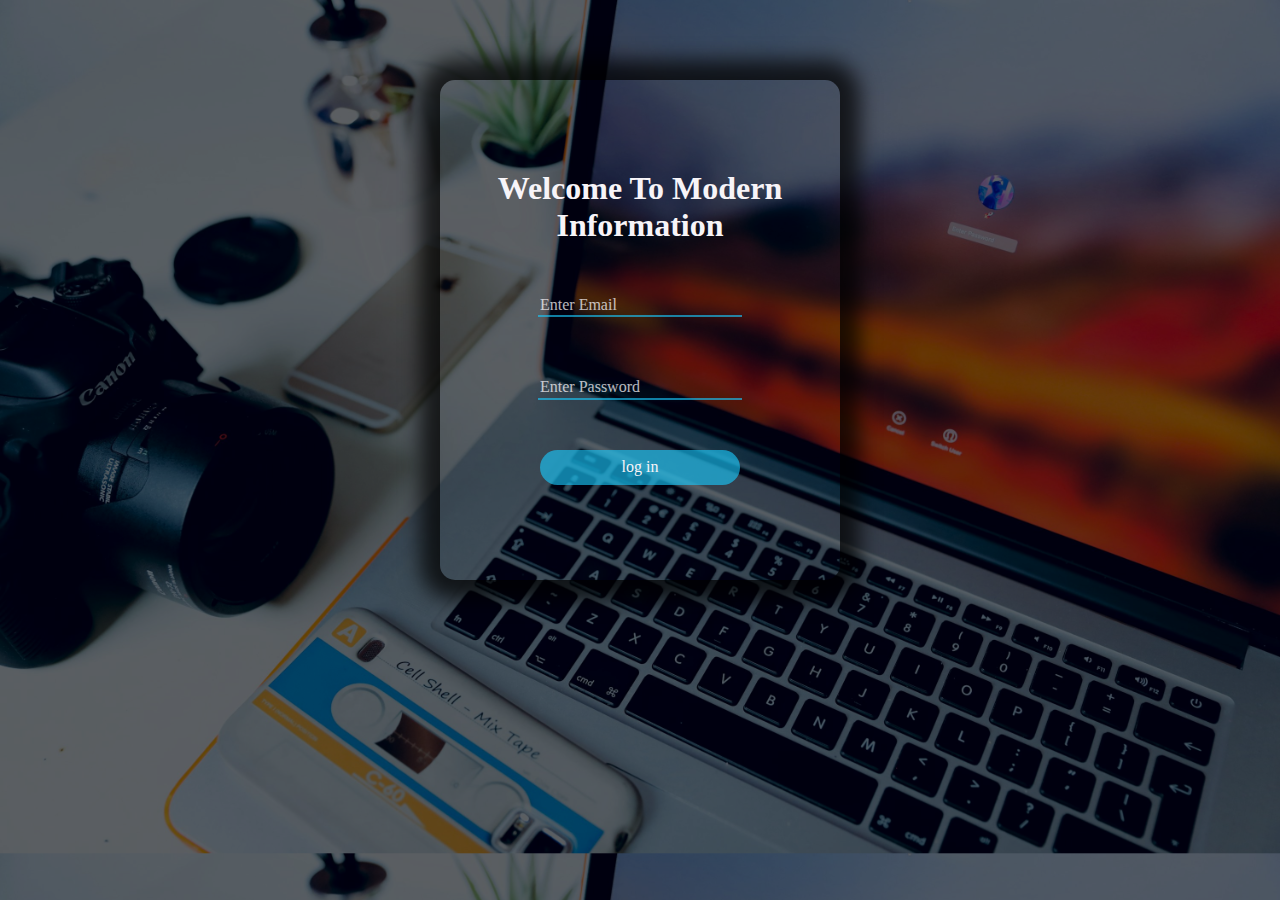
<file: index.html>
<!DOCTYPE html>
<html lang="en">
<head>
    <meta charset="UTF-8">
    <link rel="stylesheet" href="css/all.min.css">
    <link rel="stylesheet" href="css/normalize.css">
    <link rel="stylesheet" href="css/style.css">
    <link rel="stylesheet" href="https://cdnjs.cloudflare.com/ajax/libs/font-awesome/6.4.0/css/all.min.css" 
    integrity="sha512-iecdLmaskl7CVkqkXNQ/ZH/XLlvWZOJyj7Yy7tcenmpD1ypASozpmT/E0iPtmFIB46ZmdtAc9eNBvH0H/ZpiBw==" 
    crossorigin="anonymous" referrerpolicy="no-referrer" />
    <title>Document</title>
</head>
<body>
    <div class="big">
        <div class="parent">
            <div class="overly"></div>
        <div class="login">
            <div>
                <h1>Welcome To Modern Information</h1>
                <form action="">
                    <input id="email" type="email" name="Email" placeholder="Enter Email">
                    <input id="password" type="password" name="Password"placeholder="Enter Password">
                    <input class="button" type="button" value="log in" onclick="login()">        
                </form>
            </div>
        </div>
    </div>
    <script src="main.js"></script>
</body>
</html>
</file>
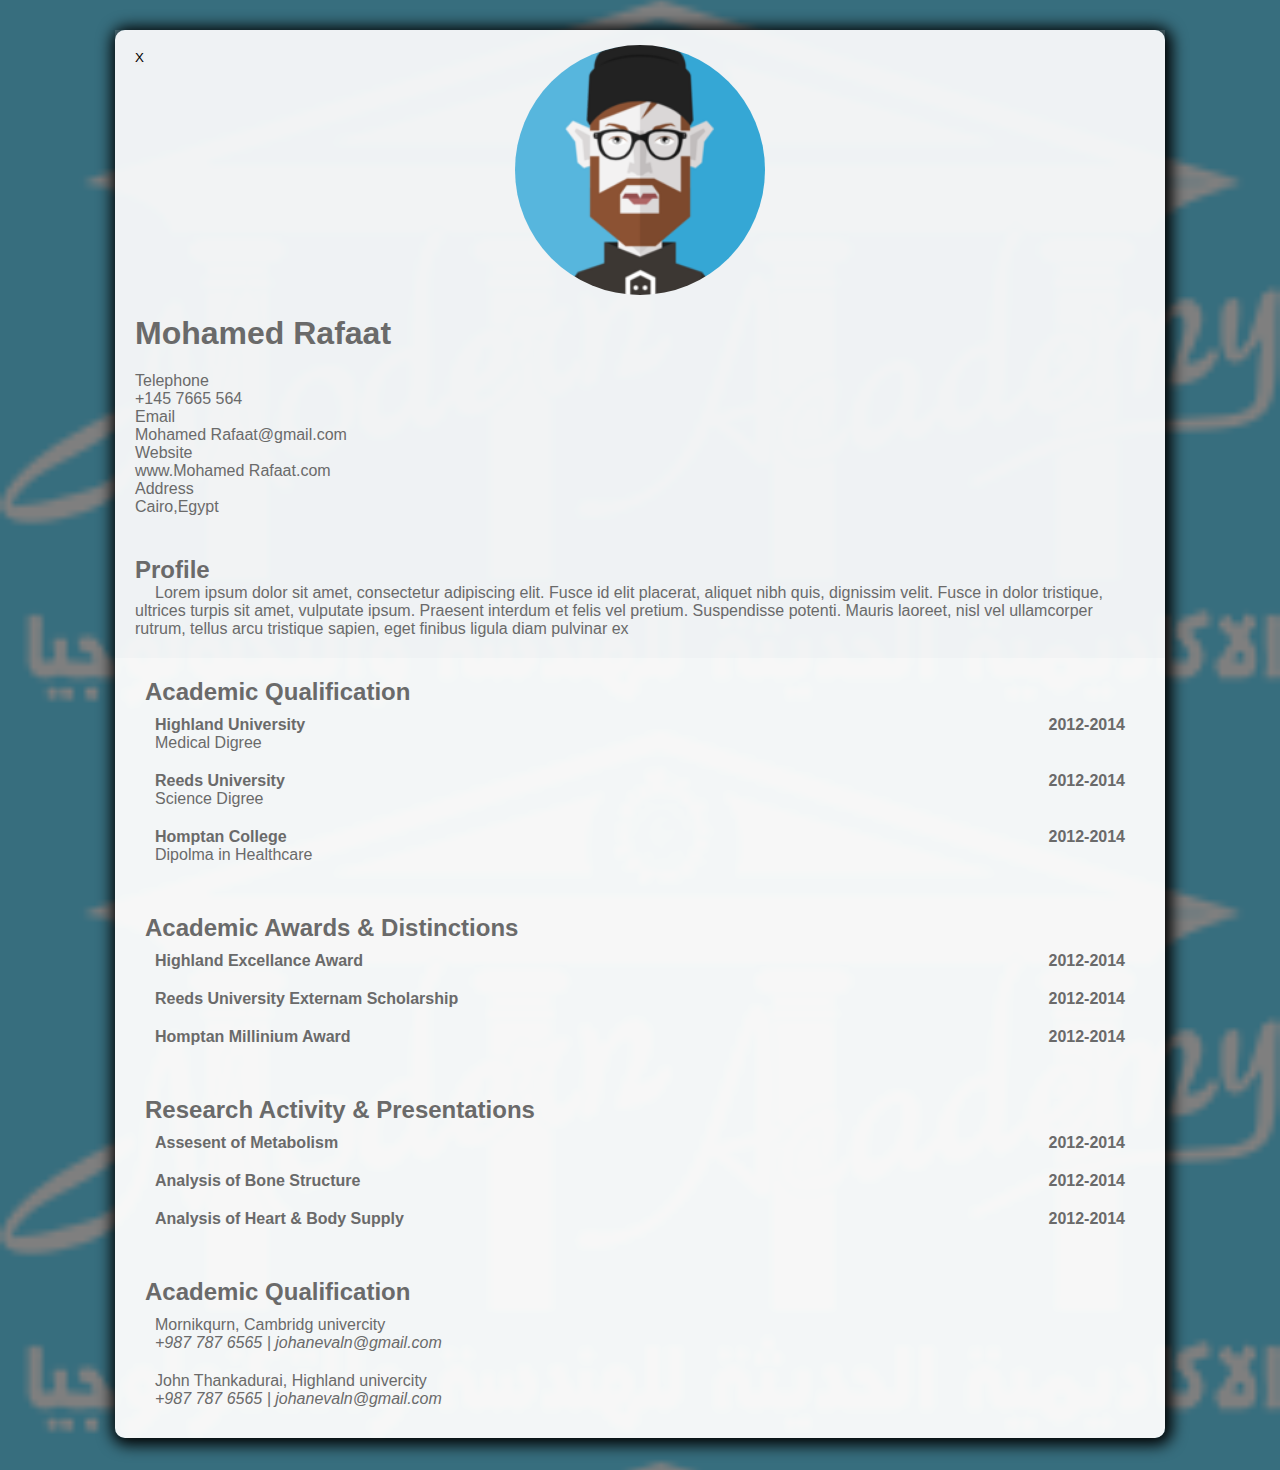
<file: protofolio1.html>
<!DOCTYPE html>
<html lang="en">
<head>
    <meta charset="UTF-8">
    <link rel="stylesheet" href="css/protofolio1.css">
    <title>Document</title>
</head>
<body>
    <div class="overlay"></div>

    <div class="container-fluid-overcover">
        <div class="container profile-box">
            <form action="home_page.html">
                <button class="backButton">X</button>
            </form>
            <div class="row">
                <div class="col-lg-4 col-md-5 leftgh">
                    <div class="image-box">
                        <img src="images/avatar-01.png  " alt="">
                    </div>
                    <div class="name-info">
                        <h1>Mohamed Rafaat</h1>
                        
                        <div class="row no-margin">
                            <div class="col-4 no-padding">
                                Telephone
                            </div>
                            <div class="col-8">
                                +145 7665 564
                            </div>
                        </div>
                        <div class="row no-margin">
                            <div class="col-4 no-padding">
                                Email
                            </div>
                            <div class="col-8">
                                Mohamed Rafaat@gmail.com
                            </div>
                        </div>
                        <div class="row no-margin">
                            <div class="col-4 no-padding">
                                Website
                            </div>
                            <div class="col-8">
                                www.Mohamed Rafaat.com
                            </div>
                        </div>
                        <div class="row no-margin">
                            <div class="col-4 no-padding">
                                Address
                            </div>
                            <div class="col-8">
                               Cairo,Egypt
                            </div>
                        </div>
                    </div>
                    <div class="profile">
                        <h2>Profile</h2>
                        <p>Lorem ipsum dolor sit amet, consectetur adipiscing elit. Fusce id elit placerat, aliquet nibh quis, dignissim velit. Fusce in dolor tristique, ultrices turpis sit amet, vulputate ipsum. Praesent interdum et felis vel pretium. Suspendisse potenti. Mauris laoreet, nisl vel ullamcorper rutrum, tellus arcu tristique sapien, eget finibus ligula diam pulvinar ex</p>
                    </div>
                </div>
                <div class="col-lg-8 col-md-7 no-padding">
                    <div class="rit-data">
                        <h2>Academic Qualification</h2>
                        <ul>
                            <li><b>Highland University <span>2012-2014</span></b>
                                <p>Medical Digree</p>
                            </li>
                            <li><b>Reeds University <span>2012-2014</span></b>
                                <p>Science Digree</p>
                            </li>
                            <li><b>Homptan College <span>2012-2014</span></b>
                                <p>Dipolma in  Healthcare</p>
                            </li>
                        </ul>
                    </div>
                    <div class="rit-data">
                        <h2>Academic Awards & Distinctions</h2>
                        <ul>
                            <li><b>Highland Excellance Award <span>2012-2014</span></b></li>
                            <li><b>Reeds University Externam Scholarship <span>2012-2014</span></b></li>
                            <li><b>Homptan Millinium Award <span>2012-2014</span></b></li>
                        </ul>
                    </div>
                    <div class="rit-data">
                        <h2>Research Activity & Presentations</h2>
                        <ul>
                            <li><b>Assesent of Metabolism <span>2012-2014</span></b></li>
                            <li><b>Analysis of Bone Structure <span>2012-2014</span></b></li>
                            <li><b>Analysis of Heart & Body Supply <span>2012-2014</span></b></li>
                        </ul>
                    </div>
                    <div class="rit-data referencess">
                        <h2>Academic Qualification</h2>
                        <ul>
                            <li>
                                <p>Mornikqurn, Cambridg univercity </p>
                                <i>+987 787 6565 | johanevaln@gmail.com</i>
                            </li>
                             <li>
                                <p>John Thankadurai, Highland univercity </p>
                                <i>+987 787 6565 | johanevaln@gmail.com</i>
                            </li>
                        </ul>
                    </div>
                </div>
            </div>
        </div>
    </div>
</body>
</body>
</html>
</file>
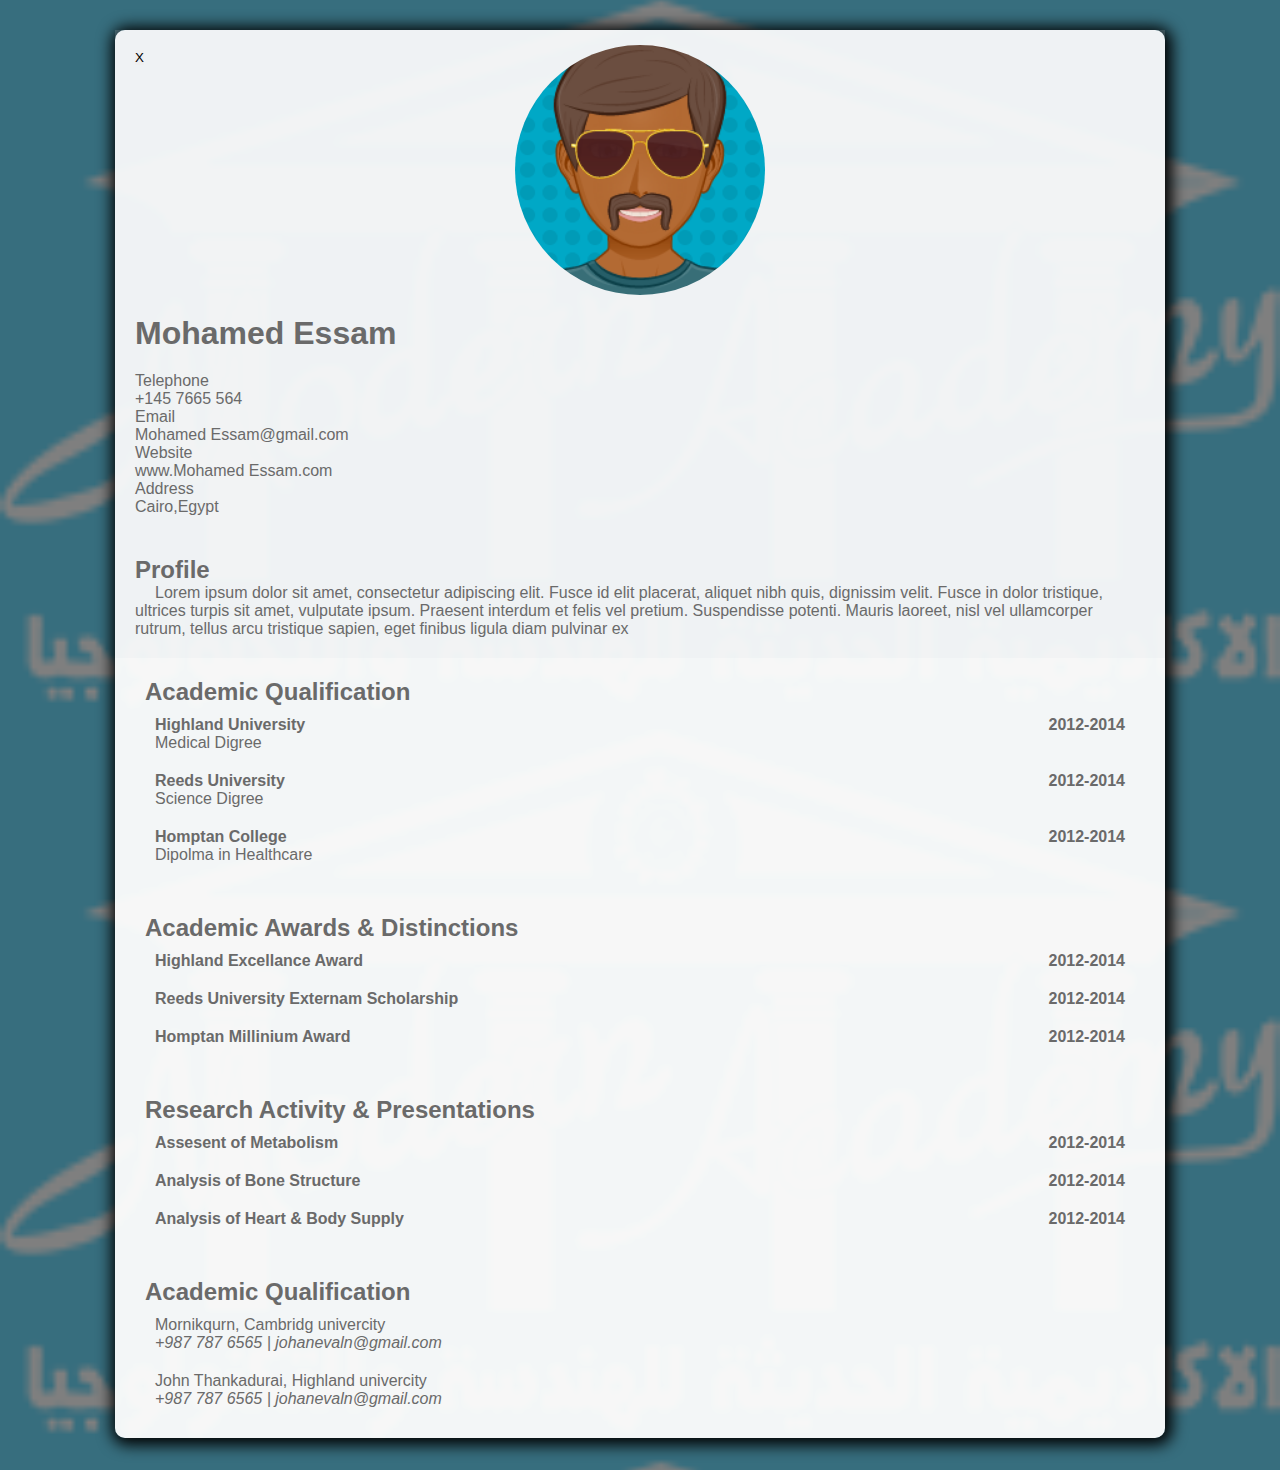
<file: protofolio2.html>
<!DOCTYPE html>
<html lang="en">
<head>
    <meta charset="UTF-8">
    <link rel="stylesheet" href="css/protofolio2.css">
    <title>Document</title>
</head>
<body >
    <div class="overlay"></div>
    <div class="container-fluid-overcover">
        <div class="container profile-box">
            <form action="home_page.html">
                <button class="backButton">X</button>
            </form>
            <div class="row">
                <div class="col-lg-4 col-md-5 leftgh">
                    <div class="image-box">
                        <img src="images/avatar-02.png  " alt="">
                    </div>
                    <div class="name-info">
                        <h1>Mohamed Essam</h1>
                        
                        <div class="row no-margin">
                            <div class="col-4 no-padding">
                                Telephone
                            </div>
                            <div class="col-8">
                                +145 7665 564
                            </div>
                        </div>
                        <div class="row no-margin">
                            <div class="col-4 no-padding">
                                Email
                            </div>
                            <div class="col-8">
                                Mohamed Essam@gmail.com
                            </div>
                        </div>
                        <div class="row no-margin">
                            <div class="col-4 no-padding">
                                Website
                            </div>
                            <div class="col-8">
                                www.Mohamed Essam.com
                            </div>
                        </div>
                        <div class="row no-margin">
                            <div class="col-4 no-padding">
                                Address
                            </div>
                            <div class="col-8">
                               Cairo,Egypt
                            </div>
                        </div>
                    </div>
                    <div class="profile">
                        <h2>Profile</h2>
                        <p>Lorem ipsum dolor sit amet, consectetur adipiscing elit. Fusce id elit placerat, aliquet nibh quis, dignissim velit. Fusce in dolor tristique, ultrices turpis sit amet, vulputate ipsum. Praesent interdum et felis vel pretium. Suspendisse potenti. Mauris laoreet, nisl vel ullamcorper rutrum, tellus arcu tristique sapien, eget finibus ligula diam pulvinar ex</p>
                    </div>
                </div>
                <div class="col-lg-8 col-md-7 no-padding">
                    <div class="rit-data">
                        <h2>Academic Qualification</h2>
                        <ul>
                            <li><b>Highland University <span>2012-2014</span></b>
                                <p>Medical Digree</p>
                            </li>
                            <li><b>Reeds University <span>2012-2014</span></b>
                                <p>Science Digree</p>
                            </li>
                            <li><b>Homptan College <span>2012-2014</span></b>
                                <p>Dipolma in  Healthcare</p>
                            </li>
                        </ul>
                    </div>
                    <div class="rit-data">
                        <h2>Academic Awards & Distinctions</h2>
                        <ul>
                            <li><b>Highland Excellance Award <span>2012-2014</span></b></li>
                            <li><b>Reeds University Externam Scholarship <span>2012-2014</span></b></li>
                            <li><b>Homptan Millinium Award <span>2012-2014</span></b></li>
                        </ul>
                    </div>
                    <div class="rit-data">
                        <h2>Research Activity & Presentations</h2>
                        <ul>
                            <li><b>Assesent of Metabolism <span>2012-2014</span></b></li>
                            <li><b>Analysis of Bone Structure <span>2012-2014</span></b></li>
                            <li><b>Analysis of Heart & Body Supply <span>2012-2014</span></b></li>
                        </ul>
                    </div>
                    <div class="rit-data referencess">
                        <h2>Academic Qualification</h2>
                        <ul>
                            <li>
                                <p>Mornikqurn, Cambridg univercity </p>
                                <i>+987 787 6565 | johanevaln@gmail.com</i>
                            </li>
                             <li>
                                <p>John Thankadurai, Highland univercity </p>
                                <i>+987 787 6565 | johanevaln@gmail.com</i>
                            </li>
                        </ul>
                    </div>
                </div>
            </div>
        </div>
    </div>
</body>
</body>
</html>
</file>
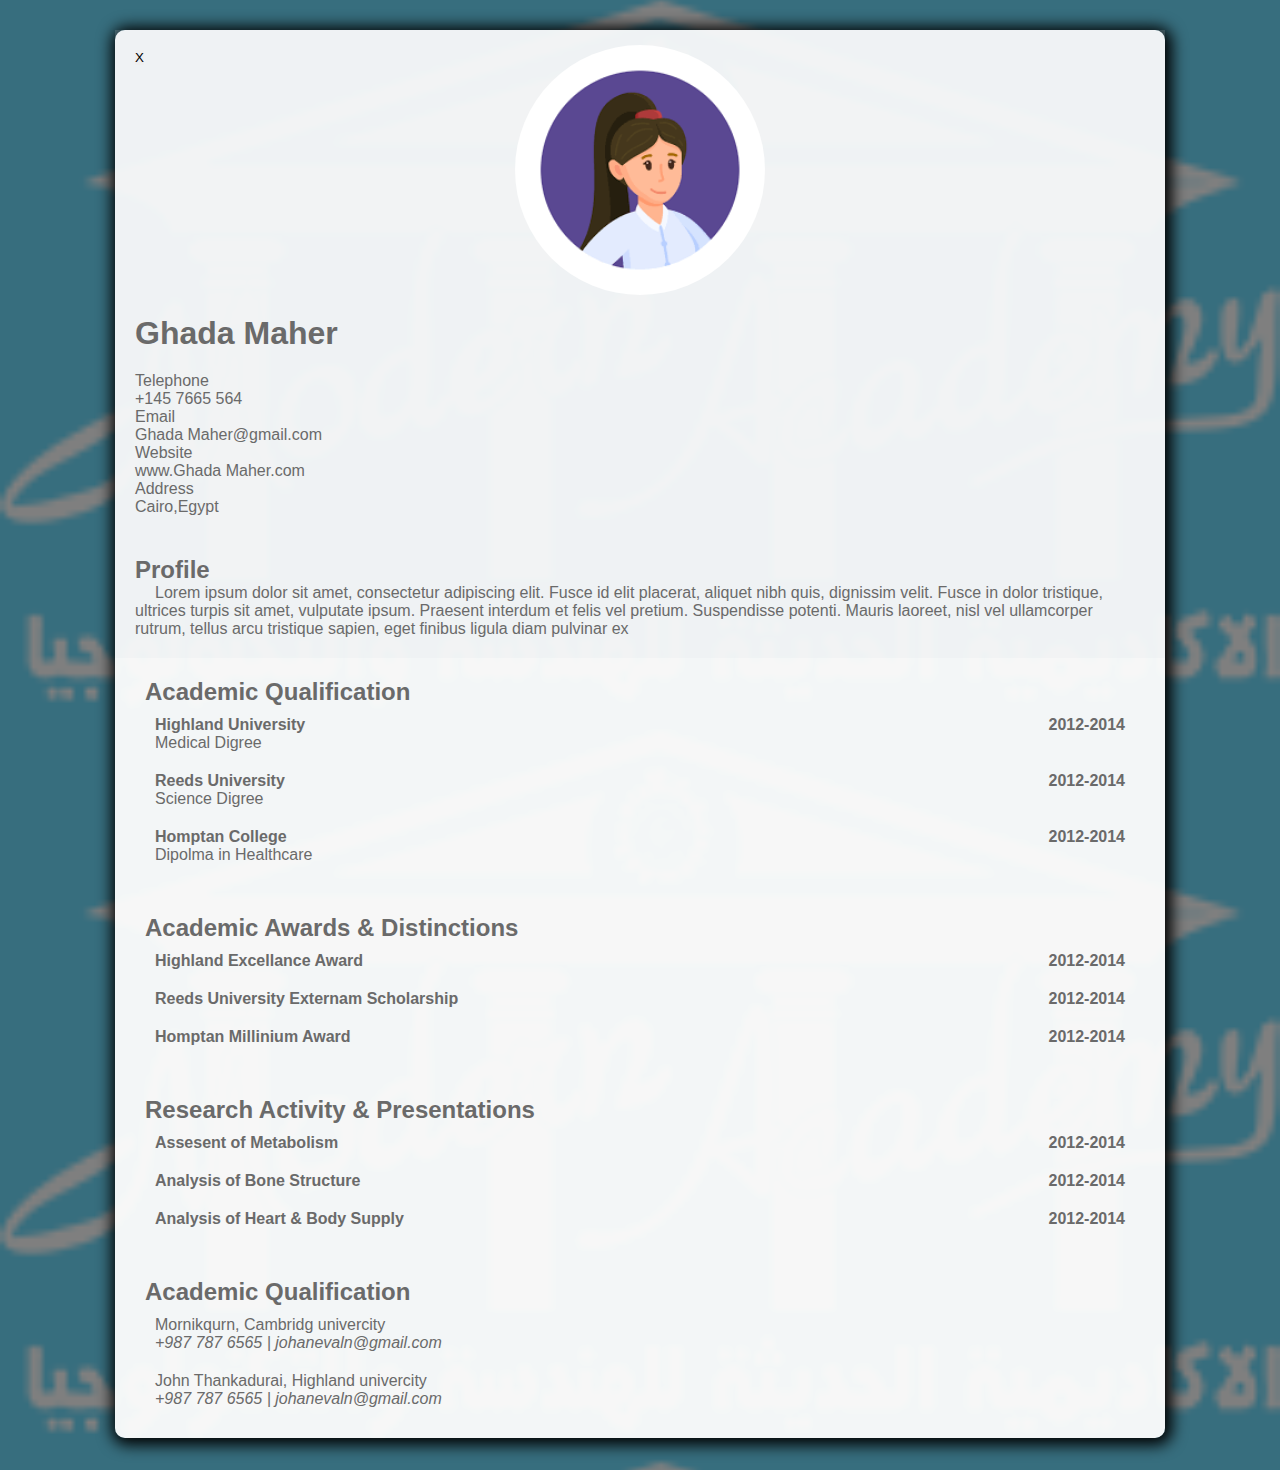
<file: protofolio3.html>
<!DOCTYPE html>
<html lang="en">
<head>
    <meta charset="UTF-8">
    <link rel="stylesheet" href="css/protofolio3.css">
    <title>Document</title>
</head>
<body>
    <div class="overlay"></div>
    <div class="container-fluid-overcover">
        <div class="container profile-box">
            <form action="home_page.html">
                <button class="backButton">X</button>
            </form>
            <div class="row">
                <div class="col-lg-4 col-md-5 leftgh">
                    <div class="image-box">
                        <img src="images/images (1).png " alt="">
                    </div>
                    <div class="name-info">
                        <h1>Ghada Maher</h1>
                        
                        <div class="row no-margin">
                            <div class="col-4 no-padding">
                                Telephone
                            </div>
                            <div class="col-8">
                                +145 7665 564
                            </div>
                        </div>
                        <div class="row no-margin">
                            <div class="col-4 no-padding">
                                Email
                            </div>
                            <div class="col-8">
                                Ghada Maher@gmail.com
                            </div>
                        </div>
                        <div class="row no-margin">
                            <div class="col-4 no-padding">
                                Website
                            </div>
                            <div class="col-8">
                                www.Ghada Maher.com
                            </div>
                        </div>
                        <div class="row no-margin">
                            <div class="col-4 no-padding">
                                Address
                            </div>
                            <div class="col-8">
                               Cairo,Egypt
                            </div>
                        </div>
                    </div>
                    <div class="profile">
                        <h2>Profile</h2>
                        <p>Lorem ipsum dolor sit amet, consectetur adipiscing elit. Fusce id elit placerat, aliquet nibh quis, dignissim velit. Fusce in dolor tristique, ultrices turpis sit amet, vulputate ipsum. Praesent interdum et felis vel pretium. Suspendisse potenti. Mauris laoreet, nisl vel ullamcorper rutrum, tellus arcu tristique sapien, eget finibus ligula diam pulvinar ex</p>
                    </div>
                </div>
                <div class="col-lg-8 col-md-7 no-padding">
                    <div class="rit-data">
                        <h2>Academic Qualification</h2>
                        <ul>
                            <li><b>Highland University <span>2012-2014</span></b>
                                <p>Medical Digree</p>
                            </li>
                            <li><b>Reeds University <span>2012-2014</span></b>
                                <p>Science Digree</p>
                            </li>
                            <li><b>Homptan College <span>2012-2014</span></b>
                                <p>Dipolma in  Healthcare</p>
                            </li>
                        </ul>
                    </div>
                    <div class="rit-data">
                        <h2>Academic Awards & Distinctions</h2>
                        <ul>
                            <li><b>Highland Excellance Award <span>2012-2014</span></b></li>
                            <li><b>Reeds University Externam Scholarship <span>2012-2014</span></b></li>
                            <li><b>Homptan Millinium Award <span>2012-2014</span></b></li>
                        </ul>
                    </div>
                    <div class="rit-data">
                        <h2>Research Activity & Presentations</h2>
                        <ul>
                            <li><b>Assesent of Metabolism <span>2012-2014</span></b></li>
                            <li><b>Analysis of Bone Structure <span>2012-2014</span></b></li>
                            <li><b>Analysis of Heart & Body Supply <span>2012-2014</span></b></li>
                        </ul>
                    </div>
                    <div class="rit-data referencess">
                        <h2>Academic Qualification</h2>
                        <ul>
                            <li>
                                <p>Mornikqurn, Cambridg univercity </p>
                                <i>+987 787 6565 | johanevaln@gmail.com</i>
                            </li>
                             <li>
                                <p>John Thankadurai, Highland univercity </p>
                                <i>+987 787 6565 | johanevaln@gmail.com</i>
                            </li>
                        </ul>
                    </div>
                </div>
            </div>
        </div>
    </div>
</body>
</body>
</html>
</file>
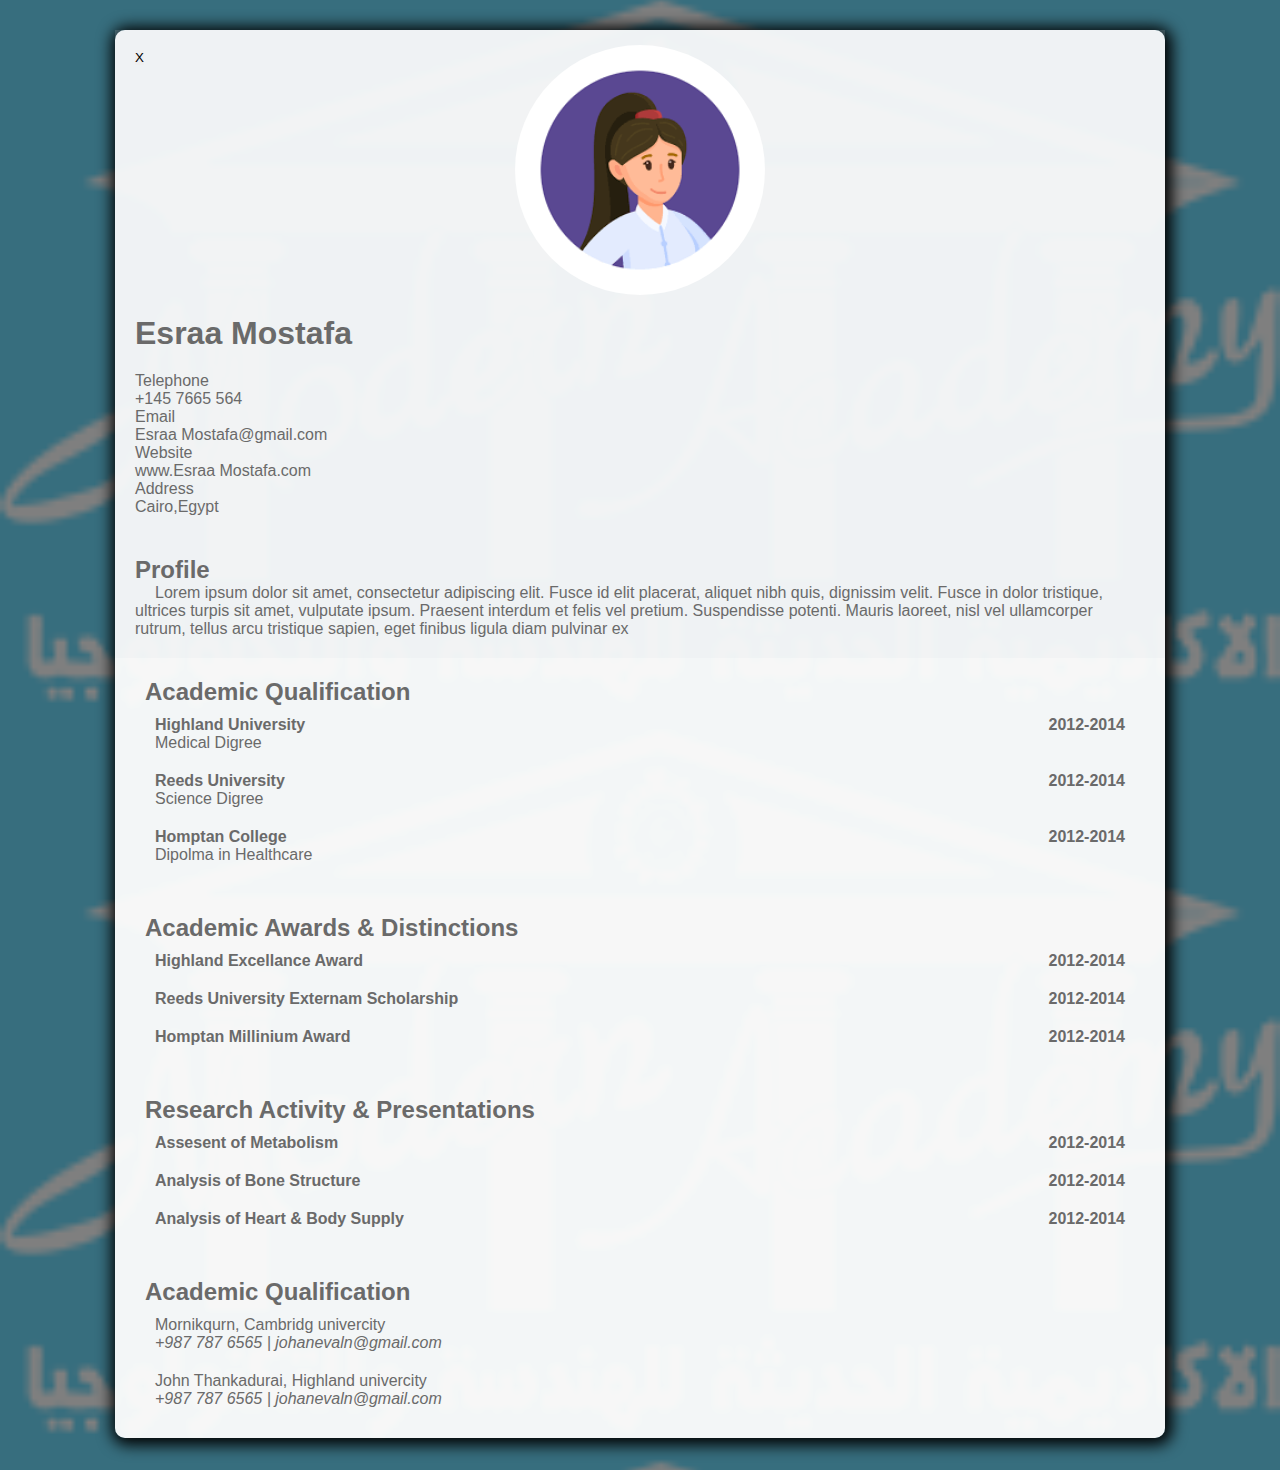
<file: protofolio4.html>
<!DOCTYPE html>
<html lang="en">
<head>
    <meta charset="UTF-8">
    <link rel="stylesheet" href="css/protofolio4.css">
    <title>Document</title>
</head>
<body>
    <div class="overlay"></div>
    <div class="container-fluid-overcover">
        <div class="container profile-box">
            <form action="home_page.html">
                <button class="backButton">X</button>
            </form>
            <div class="row">
                <div class="col-lg-4 col-md-5 leftgh">
                    <div class="image-box">
                        <img src="images/images (1).png " alt="">
                    </div>
                    <div class="name-info">
                        <h1>Esraa Mostafa</h1>
                        
                        <div class="row no-margin">
                            <div class="col-4 no-padding">
                                Telephone
                            </div>
                            <div class="col-8">
                                +145 7665 564
                            </div>
                        </div>
                        <div class="row no-margin">
                            <div class="col-4 no-padding">
                                Email
                            </div>
                            <div class="col-8">
                                Esraa Mostafa@gmail.com
                            </div>
                        </div>
                        <div class="row no-margin">
                            <div class="col-4 no-padding">
                                Website
                            </div>
                            <div class="col-8">
                                www.Esraa Mostafa.com
                            </div>
                        </div>
                        <div class="row no-margin">
                            <div class="col-4 no-padding">
                                Address
                            </div>
                            <div class="col-8">
                               Cairo,Egypt
                            </div>
                        </div>
                    </div>
                    <div class="profile">
                        <h2>Profile</h2>
                        <p>Lorem ipsum dolor sit amet, consectetur adipiscing elit. Fusce id elit placerat, aliquet nibh quis, dignissim velit. Fusce in dolor tristique, ultrices turpis sit amet, vulputate ipsum. Praesent interdum et felis vel pretium. Suspendisse potenti. Mauris laoreet, nisl vel ullamcorper rutrum, tellus arcu tristique sapien, eget finibus ligula diam pulvinar ex</p>
                    </div>
                </div>
                <div class="col-lg-8 col-md-7 no-padding">
                    <div class="rit-data">
                        <h2>Academic Qualification</h2>
                        <ul>
                            <li><b>Highland University <span>2012-2014</span></b>
                                <p>Medical Digree</p>
                            </li>
                            <li><b>Reeds University <span>2012-2014</span></b>
                                <p>Science Digree</p>
                            </li>
                            <li><b>Homptan College <span>2012-2014</span></b>
                                <p>Dipolma in  Healthcare</p>
                            </li>
                        </ul>
                    </div>
                    <div class="rit-data">
                        <h2>Academic Awards & Distinctions</h2>
                        <ul>
                            <li><b>Highland Excellance Award <span>2012-2014</span></b></li>
                            <li><b>Reeds University Externam Scholarship <span>2012-2014</span></b></li>
                            <li><b>Homptan Millinium Award <span>2012-2014</span></b></li>
                        </ul>
                    </div>
                    <div class="rit-data">
                        <h2>Research Activity & Presentations</h2>
                        <ul>
                            <li><b>Assesent of Metabolism <span>2012-2014</span></b></li>
                            <li><b>Analysis of Bone Structure <span>2012-2014</span></b></li>
                            <li><b>Analysis of Heart & Body Supply <span>2012-2014</span></b></li>
                        </ul>
                    </div>
                    <div class="rit-data referencess">
                        <h2>Academic Qualification</h2>
                        <ul>
                            <li>
                                <p>Mornikqurn, Cambridg univercity </p>
                                <i>+987 787 6565 | johanevaln@gmail.com</i>
                            </li>
                             <li>
                                <p>John Thankadurai, Highland univercity </p>
                                <i>+987 787 6565 | johanevaln@gmail.com</i>
                            </li>
                        </ul>
                    </div>
                </div>
            </div>
        </div>
    </div>
</body>
</body>
</html>
</file>
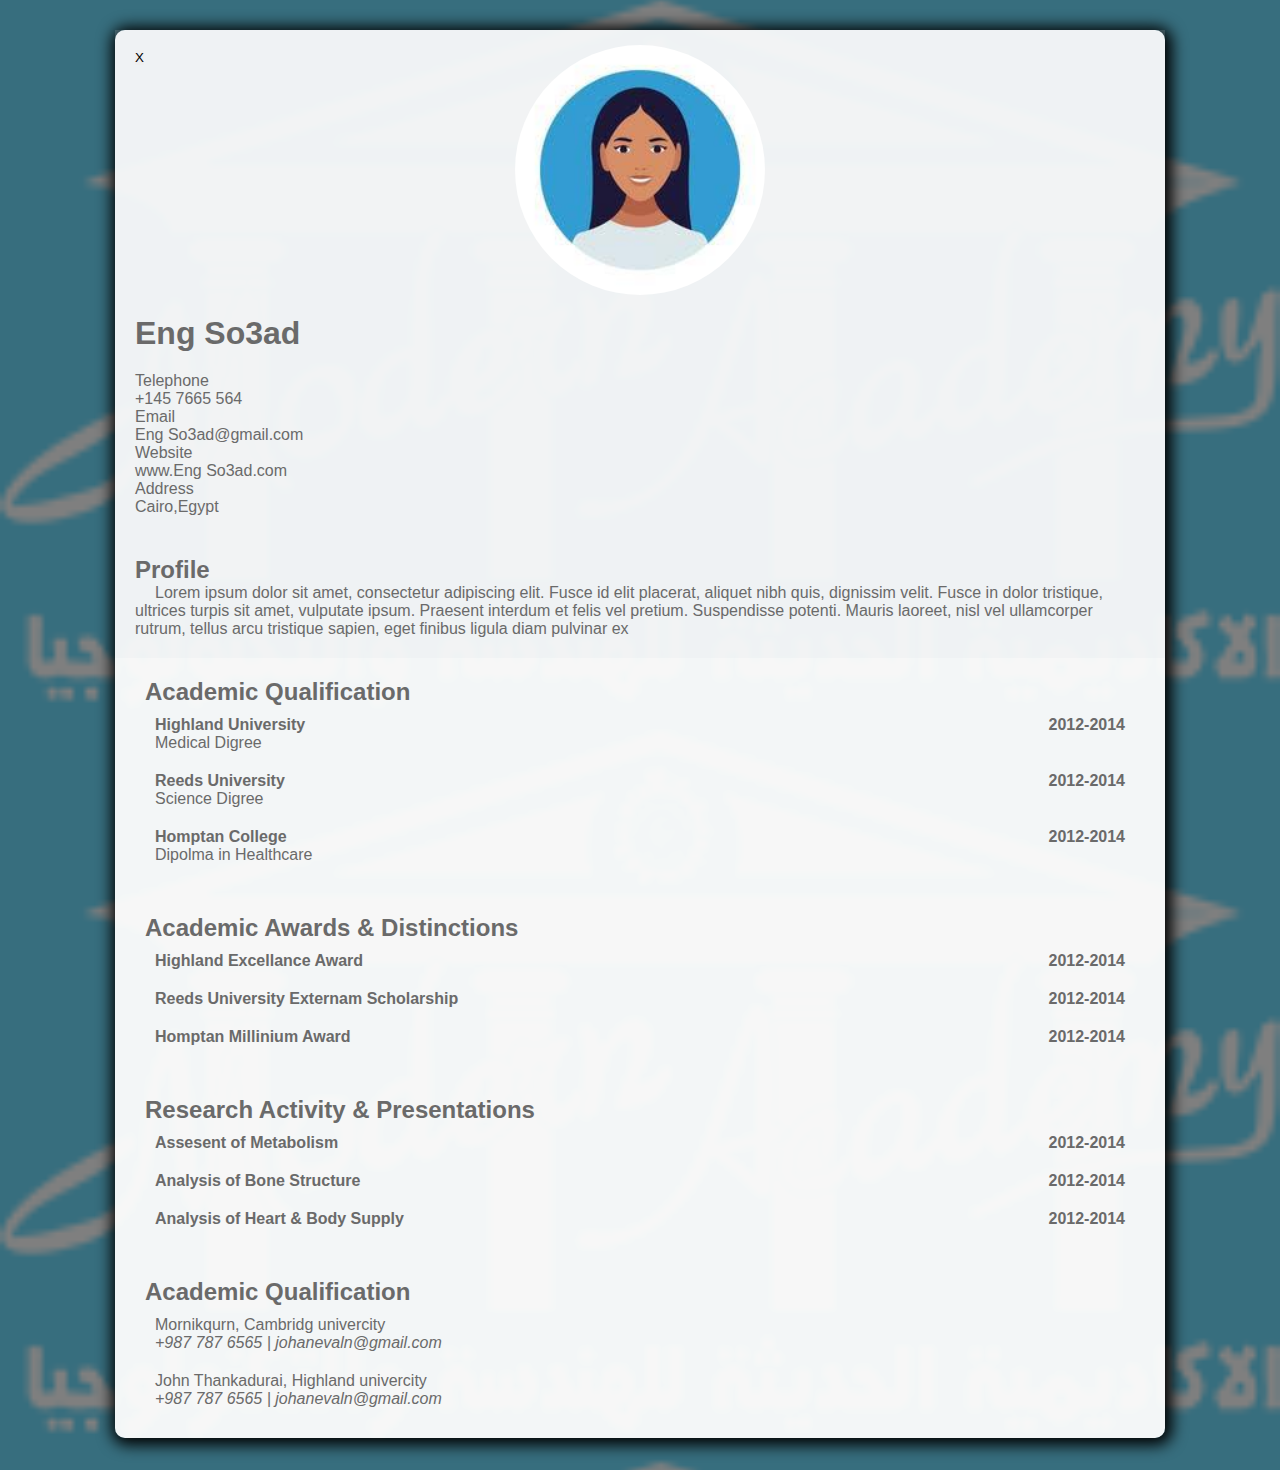
<file: protofolio5.html>
<!DOCTYPE html>
<html lang="en">
<head>
    <meta charset="UTF-8">
    <link rel="stylesheet" href="css/protofolio5.css">
    <title>Document</title>
</head>
<body>
    <div class="overlay"></div>
    <div class="container-fluid-overcover">
        <div class="container profile-box">
            <form action="home_page.html">
                <button class="backButton">X</button>
            </form>
            <div class="row">
                <div class="col-lg-4 col-md-5 leftgh">
                    <div class="image-box">
                        <img src="images/images.jpg " alt="">
                    </div>
                    <div class="name-info">
                        <h1>Eng So3ad</h1>
                        
                        <div class="row no-margin">
                            <div class="col-4 no-padding">
                                Telephone
                            </div>
                            <div class="col-8">
                                +145 7665 564
                            </div>
                        </div>
                        <div class="row no-margin">
                            <div class="col-4 no-padding">
                                Email
                            </div>
                            <div class="col-8">
                                Eng So3ad@gmail.com
                            </div>
                        </div>
                        <div class="row no-margin">
                            <div class="col-4 no-padding">
                                Website
                            </div>
                            <div class="col-8">
                                www.Eng So3ad.com
                            </div>
                        </div>
                        <div class="row no-margin">
                            <div class="col-4 no-padding">
                                Address
                            </div>
                            <div class="col-8">
                               Cairo,Egypt
                            </div>
                        </div>
                    </div>
                    <div class="profile">
                        <h2>Profile</h2>
                        <p>Lorem ipsum dolor sit amet, consectetur adipiscing elit. Fusce id elit placerat, aliquet nibh quis, dignissim velit. Fusce in dolor tristique, ultrices turpis sit amet, vulputate ipsum. Praesent interdum et felis vel pretium. Suspendisse potenti. Mauris laoreet, nisl vel ullamcorper rutrum, tellus arcu tristique sapien, eget finibus ligula diam pulvinar ex</p>
                    </div>
                </div>
                <div class="col-lg-8 col-md-7 no-padding">
                    <div class="rit-data">
                        <h2>Academic Qualification</h2>
                        <ul>
                            <li><b>Highland University <span>2012-2014</span></b>
                                <p>Medical Digree</p>
                            </li>
                            <li><b>Reeds University <span>2012-2014</span></b>
                                <p>Science Digree</p>
                            </li>
                            <li><b>Homptan College <span>2012-2014</span></b>
                                <p>Dipolma in  Healthcare</p>
                            </li>
                        </ul>
                    </div>
                    <div class="rit-data">
                        <h2>Academic Awards & Distinctions</h2>
                        <ul>
                            <li><b>Highland Excellance Award <span>2012-2014</span></b></li>
                            <li><b>Reeds University Externam Scholarship <span>2012-2014</span></b></li>
                            <li><b>Homptan Millinium Award <span>2012-2014</span></b></li>
                        </ul>
                    </div>
                    <div class="rit-data">
                        <h2>Research Activity & Presentations</h2>
                        <ul>
                            <li><b>Assesent of Metabolism <span>2012-2014</span></b></li>
                            <li><b>Analysis of Bone Structure <span>2012-2014</span></b></li>
                            <li><b>Analysis of Heart & Body Supply <span>2012-2014</span></b></li>
                        </ul>
                    </div>
                    <div class="rit-data referencess">
                        <h2>Academic Qualification</h2>
                        <ul>
                            <li>
                                <p>Mornikqurn, Cambridg univercity </p>
                                <i>+987 787 6565 | johanevaln@gmail.com</i>
                            </li>
                             <li>
                                <p>John Thankadurai, Highland univercity </p>
                                <i>+987 787 6565 | johanevaln@gmail.com</i>
                            </li>
                        </ul>
                    </div>
                </div>
            </div>
        </div>
    </div>
</body>
</body>
</html>
</file>
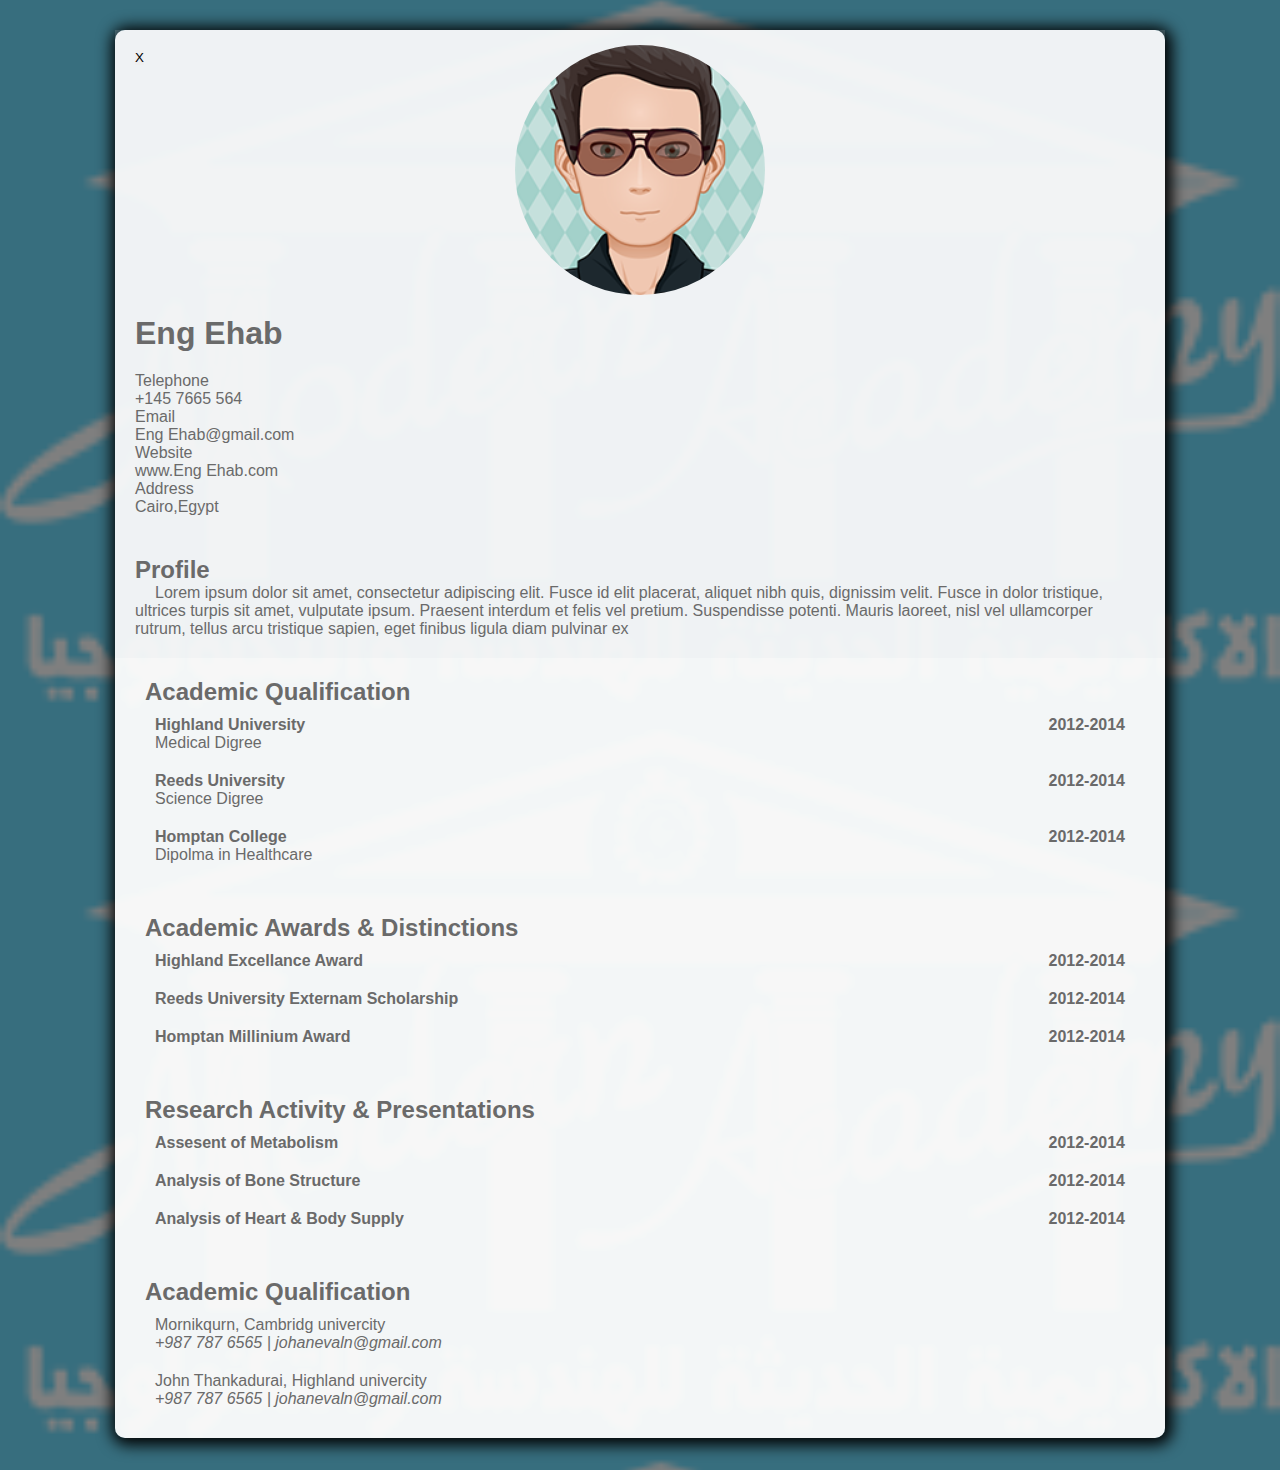
<file: protofolio6.html>
<!DOCTYPE html>
<html lang="en">
<head>
    <meta charset="UTF-8">
    <link rel="stylesheet" href="css/protofolio6.css">
    <title>Document</title>
</head>
<body>
    <div class="overlay"></div>
    <div class="container-fluid-overcover">
        <div class="container profile-box">
            <form action="home_page.html">
                <button class="backButton">X</button>
            </form>
            <div class="row">
                <div class="col-lg-4 col-md-5 leftgh">
                    <div class="image-box">
                        <img src="images/avatar-06.png  " alt="">
                    </div>
                    <div class="name-info">
                        <h1>Eng Ehab</h1>
                        
                        <div class="row no-margin">
                            <div class="col-4 no-padding">
                                Telephone
                            </div>
                            <div class="col-8">
                                +145 7665 564
                            </div>
                        </div>
                        <div class="row no-margin">
                            <div class="col-4 no-padding">
                                Email
                            </div>
                            <div class="col-8">
                                Eng Ehab@gmail.com
                            </div>
                        </div>
                        <div class="row no-margin">
                            <div class="col-4 no-padding">
                                Website
                            </div>
                            <div class="col-8">
                                www.Eng Ehab.com
                            </div>
                        </div>
                        <div class="row no-margin">
                            <div class="col-4 no-padding">
                                Address
                            </div>
                            <div class="col-8">
                               Cairo,Egypt
                            </div>
                        </div>
                    </div>
                    <div class="profile">
                        <h2>Profile</h2>
                        <p>Lorem ipsum dolor sit amet, consectetur adipiscing elit. Fusce id elit placerat, aliquet nibh quis, dignissim velit. Fusce in dolor tristique, ultrices turpis sit amet, vulputate ipsum. Praesent interdum et felis vel pretium. Suspendisse potenti. Mauris laoreet, nisl vel ullamcorper rutrum, tellus arcu tristique sapien, eget finibus ligula diam pulvinar ex</p>
                    </div>
                </div>
                <div class="col-lg-8 col-md-7 no-padding">
                    <div class="rit-data">
                        <h2>Academic Qualification</h2>
                        <ul>
                            <li><b>Highland University <span>2012-2014</span></b>
                                <p>Medical Digree</p>
                            </li>
                            <li><b>Reeds University <span>2012-2014</span></b>
                                <p>Science Digree</p>
                            </li>
                            <li><b>Homptan College <span>2012-2014</span></b>
                                <p>Dipolma in  Healthcare</p>
                            </li>
                        </ul>
                    </div>
                    <div class="rit-data">
                        <h2>Academic Awards & Distinctions</h2>
                        <ul>
                            <li><b>Highland Excellance Award <span>2012-2014</span></b></li>
                            <li><b>Reeds University Externam Scholarship <span>2012-2014</span></b></li>
                            <li><b>Homptan Millinium Award <span>2012-2014</span></b></li>
                        </ul>
                    </div>
                    <div class="rit-data">
                        <h2>Research Activity & Presentations</h2>
                        <ul>
                            <li><b>Assesent of Metabolism <span>2012-2014</span></b></li>
                            <li><b>Analysis of Bone Structure <span>2012-2014</span></b></li>
                            <li><b>Analysis of Heart & Body Supply <span>2012-2014</span></b></li>
                        </ul>
                    </div>
                    <div class="rit-data referencess">
                        <h2>Academic Qualification</h2>
                        <ul>
                            <li>
                                <p>Mornikqurn, Cambridg univercity </p>
                                <i>+987 787 6565 | johanevaln@gmail.com</i>
                            </li>
                             <li>
                                <p>John Thankadurai, Highland univercity </p>
                                <i>+987 787 6565 | johanevaln@gmail.com</i>
                            </li>
                        </ul>
                    </div>
                </div>
            </div>
        </div>
    </div>
</body>
</body>
</html>
</file>
<file: css/style.css>
body{
    color: #f7f4f8;
    background-image: url(../images/photo-1529539795054-3c162aab037a.jfif);
    background-size: cover;
}
h1{
    text-align: center;
    margin-top: 90px;
}
.login{
    margin-top: 80px;
    display: flex;
    flex-direction: column;
    justify-content: center;
    align-items: center; 
}
.overly{
    position: absolute;
    left: 0;
    top: 0;
    width: 100%;
    height: 100%;
    background-color: rgb(0 0 0 / 60%);
    z-index: -1;
}
.login div{

    border-radius: 15px;
    box-shadow:0px 0px 20px 20px #000000b8 ;
    height: 500px;
    width: 400px;
}
form{
    display: flex;
    flex-direction: column;
    justify-content: center;
    align-items: center;
}
input{
    color: #f7f4f8;

    border:none;
    border-bottom:2px solid #19c8faa1;
    background-color: transparent;
    margin-top: 30px;
    margin-bottom: 30px;
}
input:focus{
    color: #f7f4f8;
    outline: none;
    border-bottom:2px solid #19c8faa1;
}
ul{
    padding: 0;
    margin: 0;
    height: 50px;
    display: flex;
    flex-direction: row;
    justify-content: space-around;
    align-items: center;
}
li{

    list-style-type:none;
}
.button{
    color: #f7f4f8;
    border-radius: 20px;
    outline: none;
    border: none;
    background-color: #19c8faa1;
    height: 35px;;
    width:50%;
    margin-top: 20px;
}
::placeholder{
    color: #f7f4f8;
    opacity: 75%;
}
i{
    font-size: 25px;
    color: #19c8faa1;
}
</file>
<file: css/protofolio1.css>
* {
  margin: 0px;
  padding: 0px;
  list-style: none;
 }

h1, h2, h3, h4, h5, h6 {
  font-family: "mouse-500", Arial, Helvetica, sans-serif; }

strong {
  font-family: "mouse-500", Arial, Helvetica, sans-serif; }

body {
  background-image:url(../images/logo.png) !important ;
  background-color: #19c8faa1;
  background-size: contain;
  font-family: "mouse-300", Arial, Helvetica, sans-serif;
  color: #6A6A6A; 
}
.overlay{
    position: absolute;
    left: 0;
    top: 0;
    width: 100%;
    height: 1470px;
    background-color: rgba(0, 0, 0,50%);
    z-index: -1;
}
div .image-box {
    display: flex;
    justify-content: center;
}
.image-box img{
    margin-top: 15px;
    width: 250px;
    height: 250px;
    border-radius: 50%;
}
.profile-box {
  border-radius: 10px;
  width: 1050px;
  margin: 30px auto;
  box-shadow: 2px 2px 15px 5px black;
  background-color: #fffffff0;
  position: relative;
 }
 button.backButton{
  position: absolute;
  top:20px;
  left:20px;
  border: none;
  outline: none;
  cursor: pointer;

 }
  @media screen and (max-width: 1070px) {
    .profile-box {
      margin: 0px; } }
  .profile-box .leftgh {
    padding: 0px;
    background-color: #d9e2e62a; }
    .profile-box .leftgh .name-info {
      padding: 20px; }
      .profile-box .leftgh .name-info h1 {
        margin-bottom: 20px; }
    .profile-box .leftgh .profile {
      padding: 20px; }
      .profile-box .leftgh .profile p {
        text-indent: 20px; }
  .profile-box .rit-data {
    padding: 20px 30px; }
    @media screen and (max-width: 470px) {
      .profile-box .rit-data {
        padding: 15px; }
        .profile-box .rit-data h2 {
          font-size: 28px; } }
    .profile-box .rit-data ul li {
      padding: 10px; }
      .profile-box .rit-data ul li span {
        float: right; }
      @media screen and (max-width: 480px) {
        .profile-box .rit-data ul li {
          font-size: .9rem; } }
            
/*# sourceMappingURL=style.css.map */
</file>
<file: css/protofolio2.css>
* {
    margin: 0px;
    padding: 0px;
    list-style: none;
   }
  
  h1, h2, h3, h4, h5, h6 {
    font-family: "mouse-500", Arial, Helvetica, sans-serif; }
  
  strong {
    font-family: "mouse-500", Arial, Helvetica, sans-serif; }
  
  body {
    background-image:url(../images/logo.png) !important ;
    background-color: #19c8faa1;
    background-size: contain;
    font-family: "mouse-300", Arial, Helvetica, sans-serif;
    color: #6A6A6A; 
  }
  .overlay{
      position: absolute;
      left: 0;
      top: 0;
      width: 100%;
      height: 1470px;
      background-color: rgba(0, 0, 0,50%);
      z-index: -1;
  }
  div .image-box {
      display: flex;
      justify-content: center;
  }
  .image-box img{
      margin-top: 15px;
      width: 250px;
      height: 250px;
      border-radius: 50%;
  }
  .profile-box {
    border-radius: 10px;
    width: 1050px;
    margin: 30px auto;
    box-shadow: 2px 2px 15px 5px black;
    background-color: #fffffff0;
    position: relative;
   }
   button.backButton{
    position: absolute;
    top:20px;
    left:20px;
    border: none;
    outline: none;
    cursor: pointer;

   }
    @media screen and (max-width: 1070px) {
      .profile-box {
        margin: 0px; } }
    .profile-box .leftgh {
      padding: 0px;
      background-color: #d9e2e62a; }
      .profile-box .leftgh .name-info {
        padding: 20px; }
        .profile-box .leftgh .name-info h1 {
          margin-bottom: 20px; }
      .profile-box .leftgh .profile {
        padding: 20px; }
        .profile-box .leftgh .profile p {
          text-indent: 20px; }
    .profile-box .rit-data {
      padding: 20px 30px; }
      @media screen and (max-width: 470px) {
        .profile-box .rit-data {
          padding: 15px; }
          .profile-box .rit-data h2 {
            font-size: 28px; } }
      .profile-box .rit-data ul li {
        padding: 10px; }
        .profile-box .rit-data ul li span {
          float: right; }
        @media screen and (max-width: 480px) {
          .profile-box .rit-data ul li {
            font-size: .9rem; } }
              
  /*# sourceMappingURL=style.css.map */
</file>
<file: css/protofolio3.css>
* {
    margin: 0px;
    padding: 0px;
    list-style: none;
   }
  
  h1, h2, h3, h4, h5, h6 {
    font-family: "mouse-500", Arial, Helvetica, sans-serif; }
  
  strong {
    font-family: "mouse-500", Arial, Helvetica, sans-serif; }
  
  body {
    background-image:url(../images/logo.png) !important ;
    background-color: #19c8faa1;
    background-size: contain;
    font-family: "mouse-300", Arial, Helvetica, sans-serif;
    color: #6A6A6A; 
  }
  .overlay{
      position: absolute;
      left: 0;
      top: 0;
      width: 100%;
      height: 1470px;
      background-color: rgba(0, 0, 0,50%);
      z-index: -1;
  }
  div .image-box {
      display: flex;
      justify-content: center;
  }
  .image-box img{
      margin-top: 15px;
      width: 250px;
      height: 250px;
      border-radius: 50%;
  }
  .profile-box {
    border-radius: 10px;
    width: 1050px;
    margin: 30px auto;
    box-shadow: 2px 2px 15px 5px black;
    background-color: #fffffff0;
    position: relative;
   }
   button.backButton{
    position: absolute;
    top:20px;
    left:20px;
    border: none;
    outline: none;
    cursor: pointer;

   }
    @media screen and (max-width: 1070px) {
      .profile-box {
        margin: 0px; } }
    .profile-box .leftgh {
      padding: 0px;
      background-color: #d9e2e62a; }
      .profile-box .leftgh .name-info {
        padding: 20px; }
        .profile-box .leftgh .name-info h1 {
          margin-bottom: 20px; }
      .profile-box .leftgh .profile {
        padding: 20px; }
        .profile-box .leftgh .profile p {
          text-indent: 20px; }
    .profile-box .rit-data {
      padding: 20px 30px; }
      @media screen and (max-width: 470px) {
        .profile-box .rit-data {
          padding: 15px; }
          .profile-box .rit-data h2 {
            font-size: 28px; } }
      .profile-box .rit-data ul li {
        padding: 10px; }
        .profile-box .rit-data ul li span {
          float: right; }
        @media screen and (max-width: 480px) {
          .profile-box .rit-data ul li {
            font-size: .9rem; } }
              
  /*# sourceMappingURL=style.css.map */
</file>
<file: css/protofolio4.css>
* {
    margin: 0px;
    padding: 0px;
    list-style: none;
   }
  
  h1, h2, h3, h4, h5, h6 {
    font-family: "mouse-500", Arial, Helvetica, sans-serif; }
  
  strong {
    font-family: "mouse-500", Arial, Helvetica, sans-serif; }
  
  body {
    background-image:url(../images/logo.png) !important ;
    background-color: #19c8faa1;
    background-size: contain;
    font-family: "mouse-300", Arial, Helvetica, sans-serif;
    color: #6A6A6A; 
  }
  .overlay{
      position: absolute;
      left: 0;
      top: 0;
      width: 100%;
      height: 1470px;
      background-color: rgba(0, 0, 0,50%);
      z-index: -1;
  }
  div .image-box {
      display: flex;
      justify-content: center;
  }
  .image-box img{
      margin-top: 15px;
      width: 250px;
      height: 250px;
      border-radius: 50%;
  }
  .profile-box {
    border-radius: 10px;
    width: 1050px;
    margin: 30px auto;
    box-shadow: 2px 2px 15px 5px black;
    background-color: #fffffff0;
    position: relative;
   }
   button.backButton{
    position: absolute;
    top:20px;
    left:20px;
    border: none;
    outline: none;
    cursor: pointer;

   }
    @media screen and (max-width: 1070px) {
      .profile-box {
        margin: 0px; } }
    .profile-box .leftgh {
      padding: 0px;
      background-color: #d9e2e62a; }
      .profile-box .leftgh .name-info {
        padding: 20px; }
        .profile-box .leftgh .name-info h1 {
          margin-bottom: 20px; }
      .profile-box .leftgh .profile {
        padding: 20px; }
        .profile-box .leftgh .profile p {
          text-indent: 20px; }
    .profile-box .rit-data {
      padding: 20px 30px; }
      @media screen and (max-width: 470px) {
        .profile-box .rit-data {
          padding: 15px; }
          .profile-box .rit-data h2 {
            font-size: 28px; } }
      .profile-box .rit-data ul li {
        padding: 10px; }
        .profile-box .rit-data ul li span {
          float: right; }
        @media screen and (max-width: 480px) {
          .profile-box .rit-data ul li {
            font-size: .9rem; } }
              
  /*# sourceMappingURL=style.css.map */
</file>
<file: css/protofolio5.css>
* {
    margin: 0px;
    padding: 0px;
    list-style: none;
   }
  
  h1, h2, h3, h4, h5, h6 {
    font-family: "mouse-500", Arial, Helvetica, sans-serif; }
  
  strong {
    font-family: "mouse-500", Arial, Helvetica, sans-serif; }
  
  body {
    background-image:url(../images/logo.png) !important ;
    background-color: #19c8faa1;
    background-size: contain;
    font-family: "mouse-300", Arial, Helvetica, sans-serif;
    color: #6A6A6A; 
  }
  .overlay{
      position: absolute;
      left: 0;
      top: 0;
      width: 100%;
      height: 1470px;
      background-color: rgba(0, 0, 0,50%);
      z-index: -1;
  }
  div .image-box {
      display: flex;
      justify-content: center;
  }
  .image-box img{
      margin-top: 15px;
      width: 250px;
      height: 250px;
      border-radius: 50%;
  }
  .profile-box {
    border-radius: 10px;
    width: 1050px;
    margin: 30px auto;
    box-shadow: 2px 2px 15px 5px black;
    background-color: #fffffff0;
    position: relative;
   }
   button.backButton{
    position: absolute;
    top:20px;
    left:20px;
    border: none;
    outline: none;
    cursor: pointer;

   }
    @media screen and (max-width: 1070px) {
      .profile-box {
        margin: 0px; } }
    .profile-box .leftgh {
      padding: 0px;
      background-color: #d9e2e62a; }
      .profile-box .leftgh .name-info {
        padding: 20px; }
        .profile-box .leftgh .name-info h1 {
          margin-bottom: 20px; }
      .profile-box .leftgh .profile {
        padding: 20px; }
        .profile-box .leftgh .profile p {
          text-indent: 20px; }
    .profile-box .rit-data {
      padding: 20px 30px; }
      @media screen and (max-width: 470px) {
        .profile-box .rit-data {
          padding: 15px; }
          .profile-box .rit-data h2 {
            font-size: 28px; } }
      .profile-box .rit-data ul li {
        padding: 10px; }
        .profile-box .rit-data ul li span {
          float: right; }
        @media screen and (max-width: 480px) {
          .profile-box .rit-data ul li {
            font-size: .9rem; } }
              
  /*# sourceMappingURL=style.css.map */
</file>
<file: css/protofolio6.css>
* {
    margin: 0px;
    padding: 0px;
    list-style: none;
   }
  
  h1, h2, h3, h4, h5, h6 {
    font-family: "mouse-500", Arial, Helvetica, sans-serif; }
  
  strong {
    font-family: "mouse-500", Arial, Helvetica, sans-serif; }
  
  body {
    background-image:url(../images/logo.png) !important ;
    background-color: #19c8faa1;
    background-size: contain;
    font-family: "mouse-300", Arial, Helvetica, sans-serif;
    color: #6A6A6A; 
  }
  .overlay{
      position: absolute;
      left: 0;
      top: 0;
      width: 100%;
      height: 1470px;
      background-color: rgba(0, 0, 0,50%);
      z-index: -1;
  }
  div .image-box {
      display: flex;
      justify-content: center;
  }
  .image-box img{
      margin-top: 15px;
      width: 250px;
      height: 250px;
      border-radius: 50%;
  }
  .profile-box {
    border-radius: 10px;
    width: 1050px;
    margin: 30px auto;
    box-shadow: 2px 2px 15px 5px black;
    background-color: #fffffff0;
    position: relative;
   }
   button.backButton{
    position: absolute;
    top:20px;
    left:20px;
    border: none;
    outline: none;
    cursor: pointer;
   }
    @media screen and (max-width: 1070px) {
      .profile-box {
        margin: 0px; } }
    .profile-box .leftgh {
      padding: 0px;
      background-color: #d9e2e62a; }
      .profile-box .leftgh .name-info {
        padding: 20px; }
        .profile-box .leftgh .name-info h1 {
          margin-bottom: 20px; }
      .profile-box .leftgh .profile {
        padding: 20px; }
        .profile-box .leftgh .profile p {
          text-indent: 20px; }
    .profile-box .rit-data {
      padding: 20px 30px; }
      @media screen and (max-width: 470px) {
        .profile-box .rit-data {
          padding: 15px; }
          .profile-box .rit-data h2 {
            font-size: 28px; } }
      .profile-box .rit-data ul li {
        padding: 10px; }
        .profile-box .rit-data ul li span {
          float: right; }
        @media screen and (max-width: 480px) {
          .profile-box .rit-data ul li {
            font-size: .9rem; } }
              
  /*# sourceMappingURL=style.css.map */
</file>
